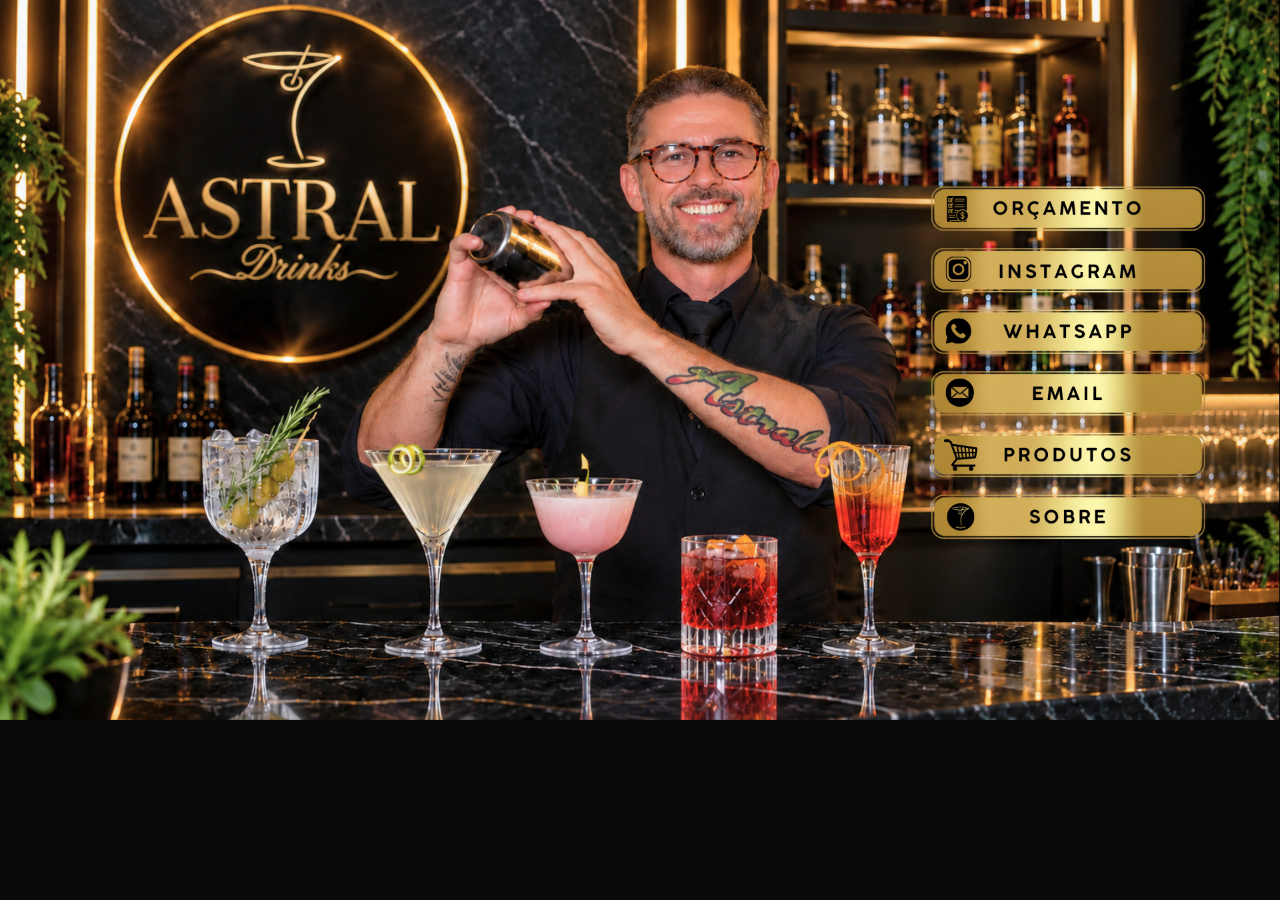
<file: index.html>
<!doctype html>
<html lang="pt-BR">
<head>
  <meta charset="utf-8">
  <meta name="viewport" content="width=device-width, initial-scale=1, viewport-fit=cover">
  <title>Astral Drinks</title>
  <meta name="description" content="Astral Drinks — coquetelaria, eventos, produtos e experiências.">
  <meta name="theme-color" content="#0b0a09">
  <link rel="canonical" href="https://www.astraldrinks.com.br/">
  <link rel="manifest" href="./manifest.webmanifest">
  <link rel="icon" type="image/png" sizes="32x32" href="./favicon-32.png">
  <link rel="apple-touch-icon" href="./apple-touch-icon.png">
  <meta name="apple-mobile-web-app-capable" content="yes">
  <meta name="apple-mobile-web-app-status-bar-style" content="black-translucent">
  <meta name="apple-mobile-web-app-title" content="Astral Drinks">
  <link rel="stylesheet" href="./style.css">
  <script src="./app-config.js" defer></script>
  <script src="./app.js" defer></script>
</head>
<body>
  <main class="pagina" aria-label="Astral Drinks">
    <section class="cartao" id="cartao" aria-label="Acessos rápidos Astral Drinks">
      <picture>
        <source media="(orientation: landscape) and (pointer: coarse)" srcset="./capa-tablet-horizontal.png">
        <source media="(orientation: landscape) and (pointer: fine)" srcset="./capa-desktop.png">
        <source media="(orientation: portrait) and (min-width: 600px)" srcset="./capa-tablet-vertical.png">
        <img class="capa" src="./capa-mobile.png" alt="Astral Drinks — canais oficiais" width="1080" height="1920" decoding="async" fetchpriority="high">
      </picture>
      <nav id="hotspots" aria-label="Canais Astral Drinks"></nav>
    </section>
  </main>
  <button id="installApp" class="install-app" type="button" hidden>Instalar App</button>
  <div id="iosInstallModal" class="ios-install-modal" hidden role="dialog" aria-modal="true" aria-labelledby="iosInstallTitle">
    <div class="ios-install-card">
      <button id="closeIosInstall" class="ios-install-close" type="button" aria-label="Fechar">×</button>
      <h2 id="iosInstallTitle">Instalar Astral Drinks</h2>
      <div id="installInstructions"></div>
    </div>
  </div>
  <noscript><p class="aviso-js">Ative o JavaScript para usar os botões do Astral Drinks.</p></noscript>
</body>
</html>
</file>
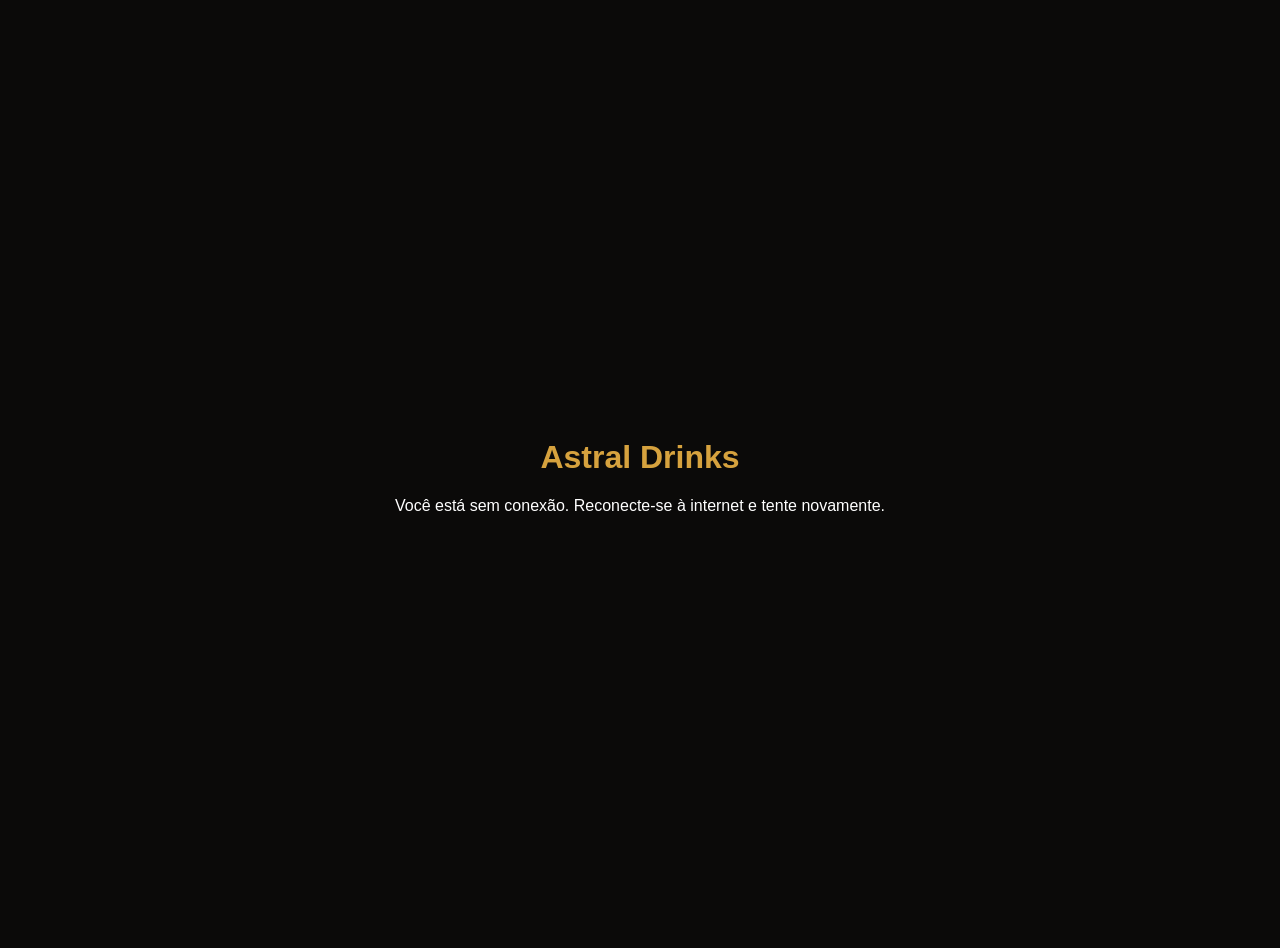
<file: offline.html>
<!doctype html><html lang="pt-BR"><head><meta charset="utf-8"><meta name="viewport" content="width=device-width,initial-scale=1"><meta name="theme-color" content="#0b0a09"><title>Astral Drinks — Offline</title><style>html,body{height:100%;margin:0}body{display:grid;place-items:center;background:#0b0a09;color:#fff;font:16px Arial;text-align:center;padding:24px}main{max-width:520px}h1{color:#d6a23e}</style></head><body><main><h1>Astral Drinks</h1><p>Você está sem conexão. Reconecte-se à internet e tente novamente.</p></main></body></html>
</file>
<file: style.css>
*{box-sizing:border-box}
:root{--fundo:#0b0a09;--ouro:#d6a23e}
html,body{margin:0;padding:0;width:100%;min-height:100%;background:var(--fundo)}
body{font-family:Arial,Helvetica,sans-serif;overflow-x:hidden}
.pagina{width:100%;min-height:100vh;background:var(--fundo)}
.cartao{position:relative;width:100%;margin:0 auto;line-height:0;background:var(--fundo)}
.cartao picture{display:block;width:100%;height:auto}
.capa{display:block;width:100%;height:auto;max-width:100%;object-fit:contain;object-position:center top;user-select:none;-webkit-user-drag:none;pointer-events:none}
#hotspots{position:absolute;inset:0;width:100%;height:100%;z-index:40;pointer-events:none}
.hotspot{position:absolute;z-index:50;display:block;pointer-events:auto;border-radius:18px;cursor:pointer;touch-action:manipulation;-webkit-tap-highlight-color:rgba(255,255,255,.18)}
.hotspot:focus-visible{outline:3px solid #fff;outline-offset:-3px}
.hotspot:active{background:rgba(255,255,255,.08)}
.install-app{position:fixed;z-index:80;right:max(8px,env(safe-area-inset-right));bottom:max(8px,env(safe-area-inset-bottom));padding:8px 13px;border:1px solid rgba(255,255,255,.30);border-radius:999px;background:rgba(11,10,9,.88);color:#fff;font:600 11px/1 Arial,Helvetica,sans-serif;box-shadow:0 3px 12px rgba(0,0,0,.28);cursor:pointer}
.install-app:hover{opacity:.92}.install-app:active{transform:scale(.97)}
.aviso-js{position:fixed;inset:auto 12px 12px;z-index:90;margin:0;padding:12px;background:#fff;color:#111;text-align:center}
.ios-install-modal{position:fixed;inset:0;z-index:120;display:grid;place-items:center;padding:20px;background:rgba(0,0,0,.62);backdrop-filter:blur(4px)}
.ios-install-modal[hidden]{display:none}
.ios-install-card{position:relative;width:min(100%,420px);padding:28px 24px 24px;border:1px solid rgba(214,162,62,.45);border-radius:22px;background:#f8f5ee;color:#17130d;font-family:Arial,Helvetica,sans-serif;line-height:1.45;box-shadow:0 18px 50px rgba(0,0,0,.35)}
.ios-install-card h2{margin:0 34px 12px 0;font-size:22px}.ios-install-card p{margin:0 0 12px;font-size:16px}.ios-install-card ol{margin:0;padding-left:22px;font-size:16px}.ios-install-card li+li{margin-top:8px}
.ios-install-close{position:absolute;top:10px;right:12px;width:34px;height:34px;border:0;border-radius:50%;background:rgba(0,0,0,.08);font-size:25px;cursor:pointer}
@media(max-width:599px){.install-app{right:max(6px,env(safe-area-inset-right));bottom:max(6px,env(safe-area-inset-bottom));padding:7px 10px;font-size:10px}}
</file>
